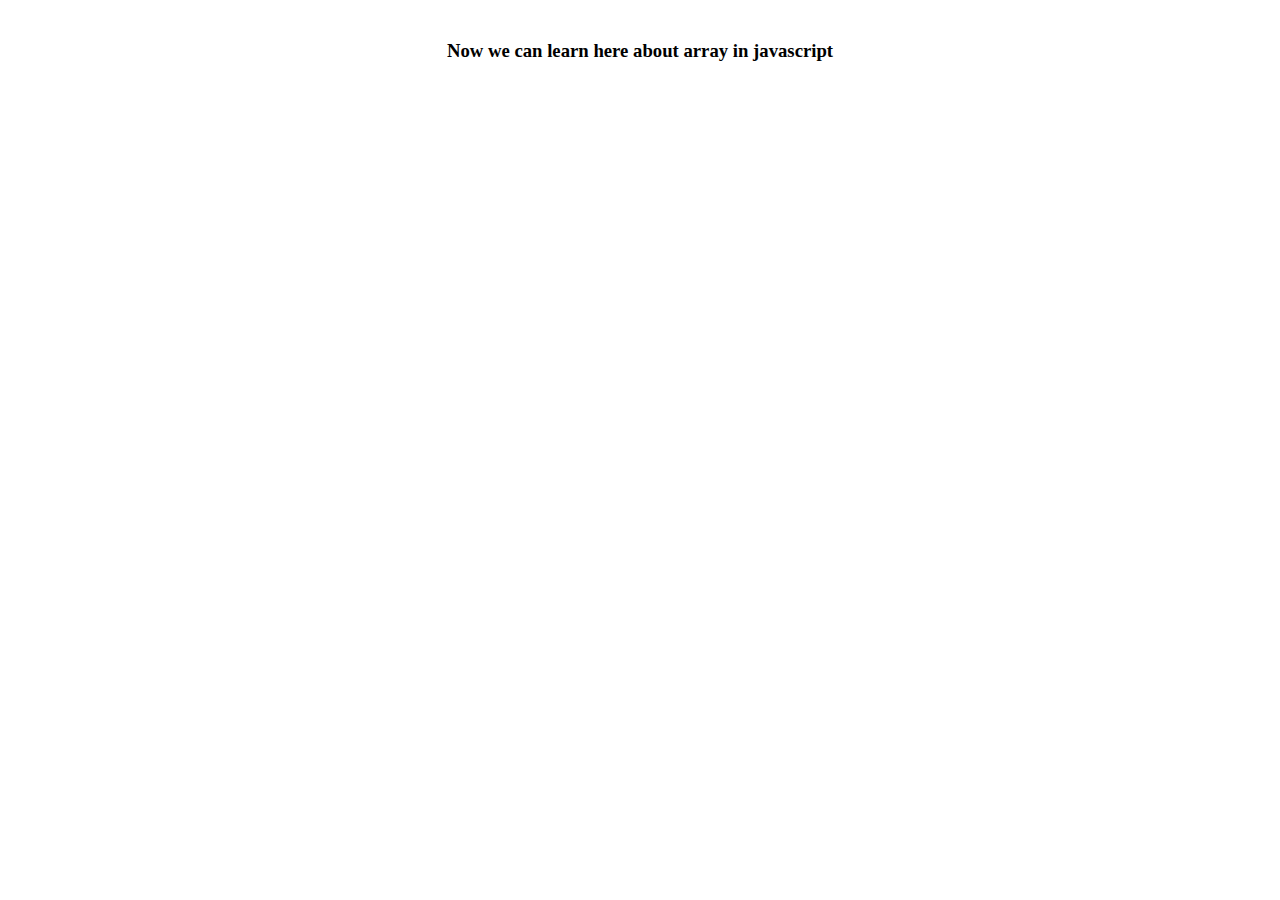
<file: Jaavascript Fundamentals Exercise/Array Exercise/index.html>
<!DOCTYPE html>
<html lang="en">
<head>
	<meta charset="UTF-8">
	<title>Array Exercise</title>
	<link rel="stylesheet" href="style.css">
</head>
<body>
	<h3>
		Now we can learn here about array in javascript
	</h3> 


	<script src="array.js"></script>
</body>
</html>
</file>
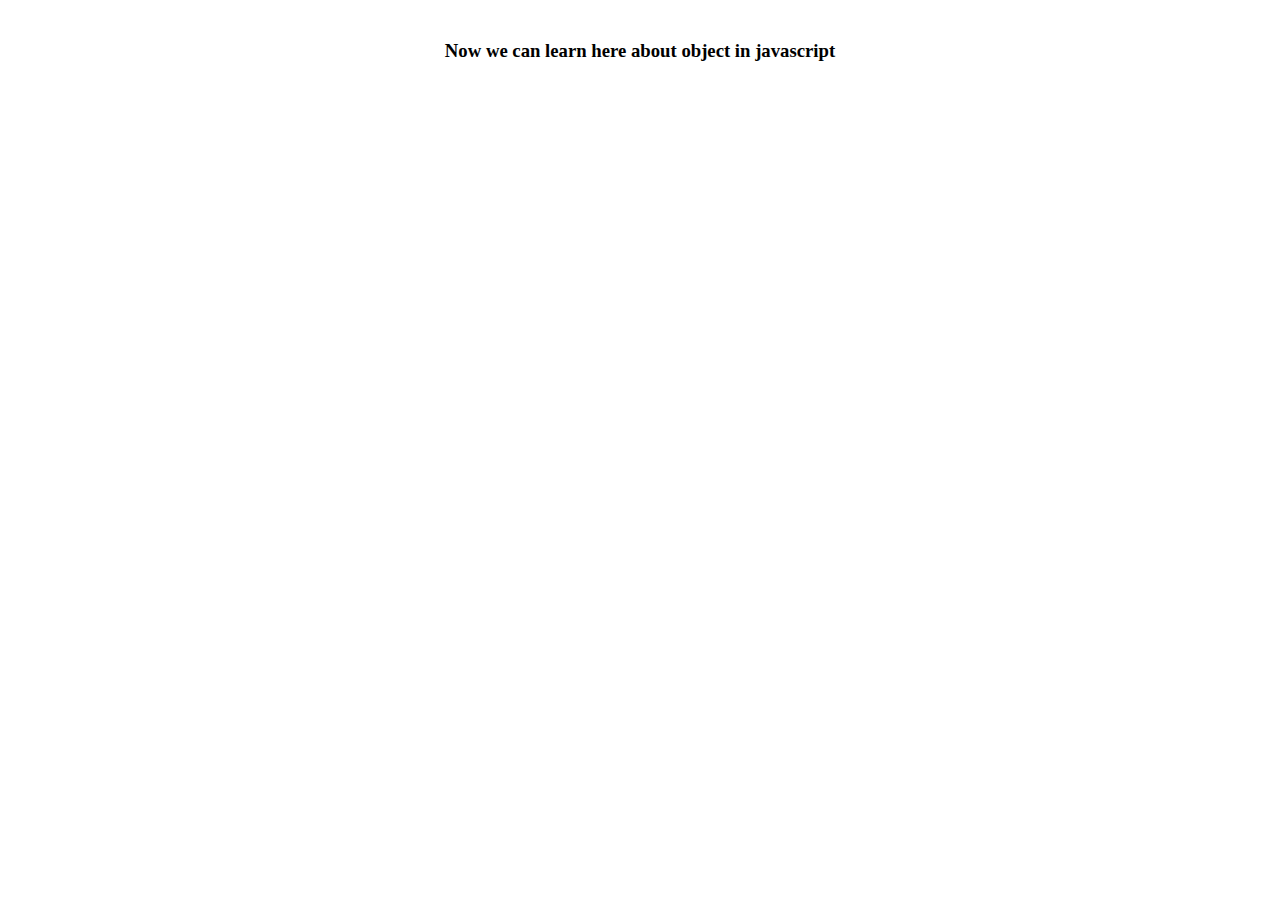
<file: Jaavascript Fundamentals Exercise/Object Excercise/index.html>
<!DOCTYPE html>
<html lang="en">
<head>
	<meta charset="UTF-8">
	<title>Array Exercise</title>
	<link rel="stylesheet" href="style.css">
</head>
<body>
	<h3>
		Now we can learn here about object in javascript
	</h3> 


	<script src="objectBio.js"></script>
	<script src="ojbectValidTesting.js"></script>
	<script src="objectMovieDatabase.js"></script>
	<script src ="movieDatabaseWithArray.js"></script>
</body>
</html>
</file>
<file: Jaavascript Fundamentals Exercise/Array Exercise/style.css>
*{
	box-sizing: border-box;
	padding: 0px;
	margin: 20px auto;
}

body{
	text-align: center;
}
</file>
<file: Jaavascript Fundamentals Exercise/Object Excercise/style.css>
*{
	box-sizing: border-box;
	padding: 0px;
	margin: 20px auto;
}

body{
	text-align: center;
}
</file>
